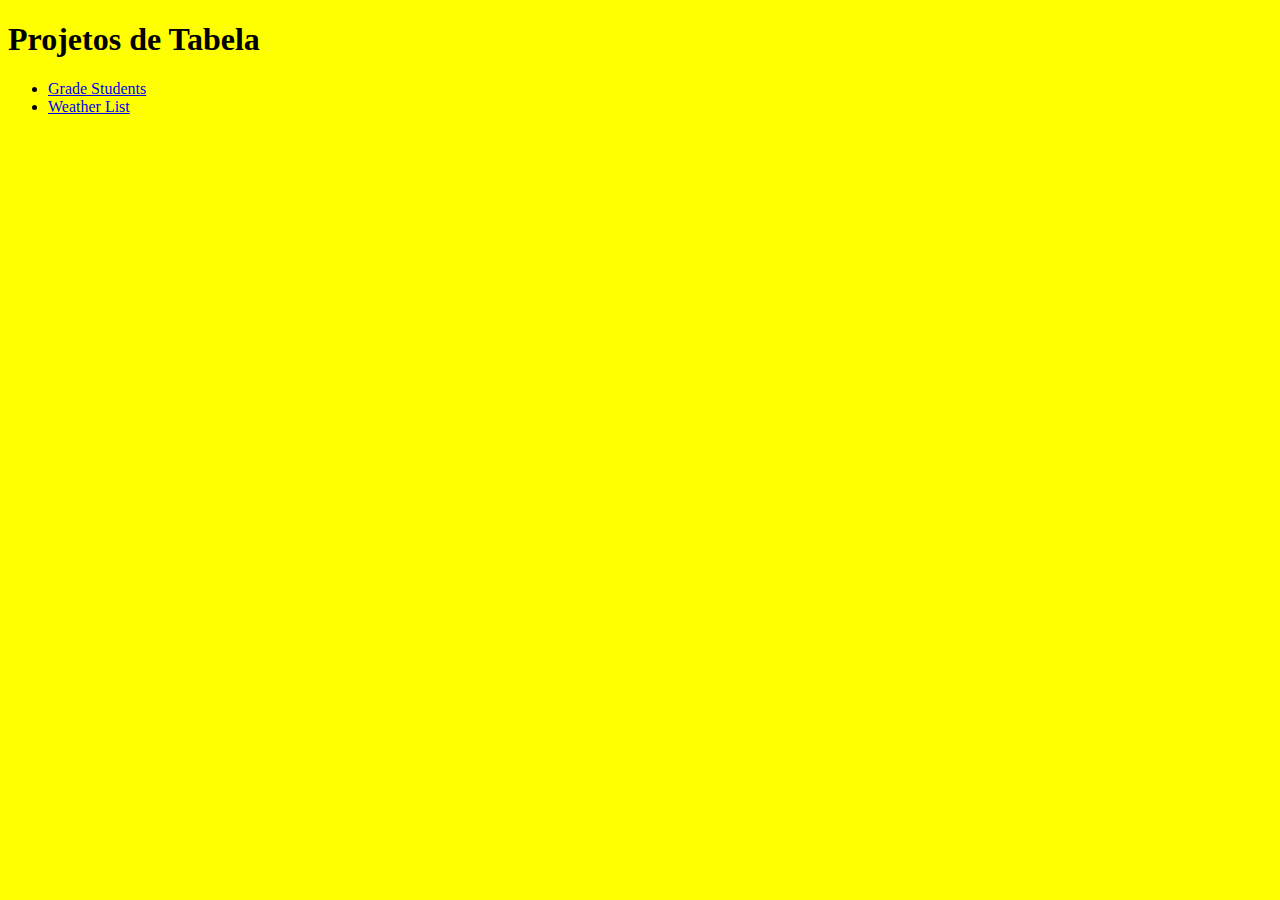
<file: index.html>
<!DOCTYPE html>
<html lang="pt-BR">
<head>
    <meta charset="UTF-8">
    <meta name="viewport" content="width=device-width, initial-scale=1.0">
    <title>Página Inicial</title>
    <style>
    *{
    background-color: yellow    
    }
    </style>
</head>
<body>
    <h1>Projetos de Tabela</h1>
    <ul>
        <li><a href="gradestudents.html">Grade Students</a></li>
        <li><a href="weatherlist.html">Weather List</a></li>
    </ul>
</body>
</html>
</file>
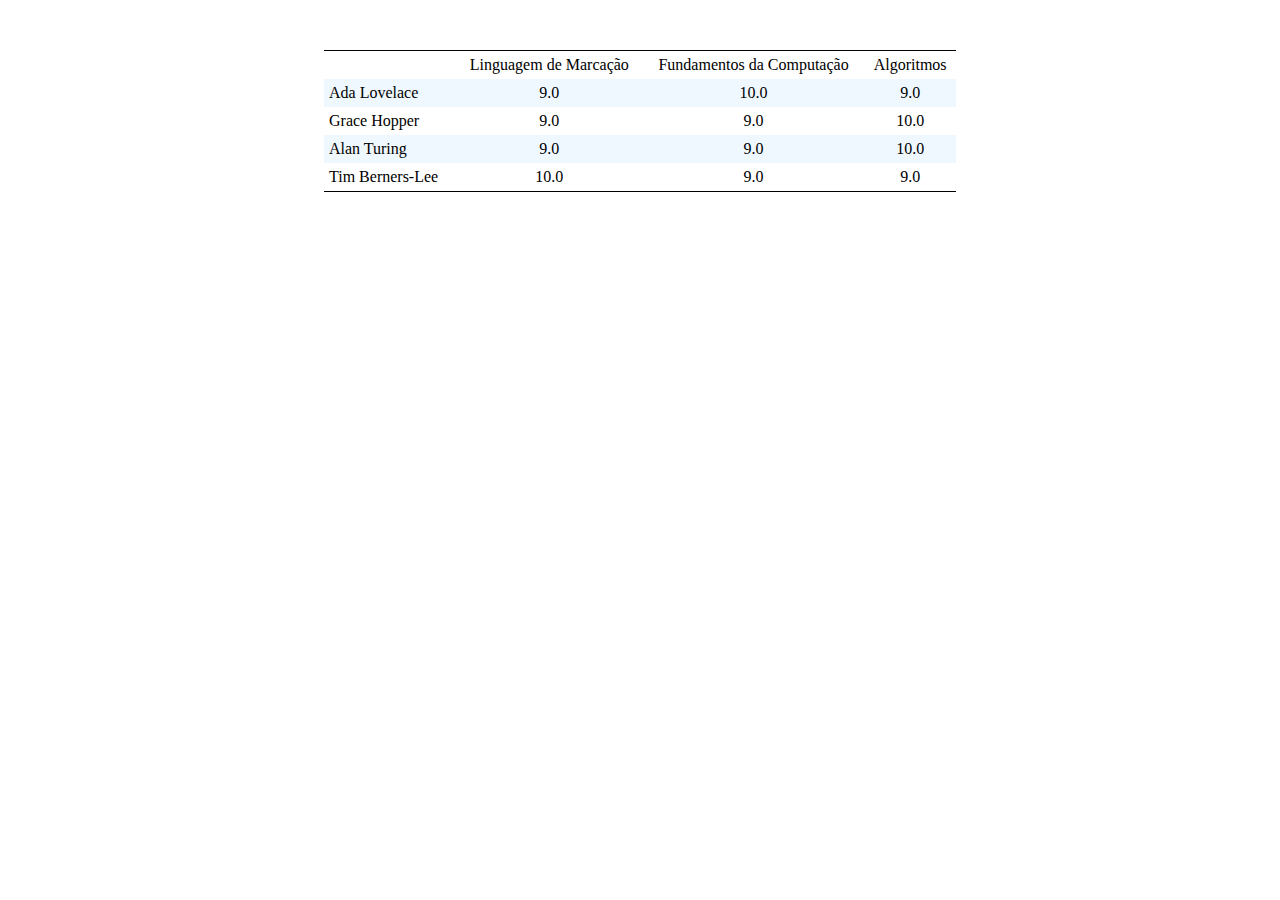
<file: gradestudents.html>
<!DOCTYPE html>
<html>
<head>
	<title>Notas dos Alunos</title>
	<meta charset="utf-8">
	<link rel="stylesheet" href="CSS/style2.css">
</head>
<body>

	<table>
		<thead>
			<tr>
				<td id="sem_borda"></td>
				<td>Linguagem de Marcação</td>
				<td>Fundamentos da Computação</td>
				<td>Algoritmos</td>
			</tr>
		</thead>
		<tbody>
			<tr class="impar">
				<td class="nome">Ada Lovelace</td>
				<td>9.0</td>
				<td>10.0</td>
				<td>9.0</td>
			</tr>
			<tr>
				<td class="nome">Grace Hopper</td>
				<td>9.0</td>
				<td>9.0</td>
				<td>10.0</td>
			</tr>
			<tr class="impar">
				<td  class="nome">Alan Turing</td>
				<td>9.0</td>
				<td>9.0</td>
				<td>10.0</td>
			</tr>
			<tr>
				<td  class="nome">Tim Berners-Lee</td>
				<td>10.0</td>
				<td>9.0</td>
				<td>9.0</td>
			</tr>
		</tbody>
	</table>
</body>
</html>
</file>
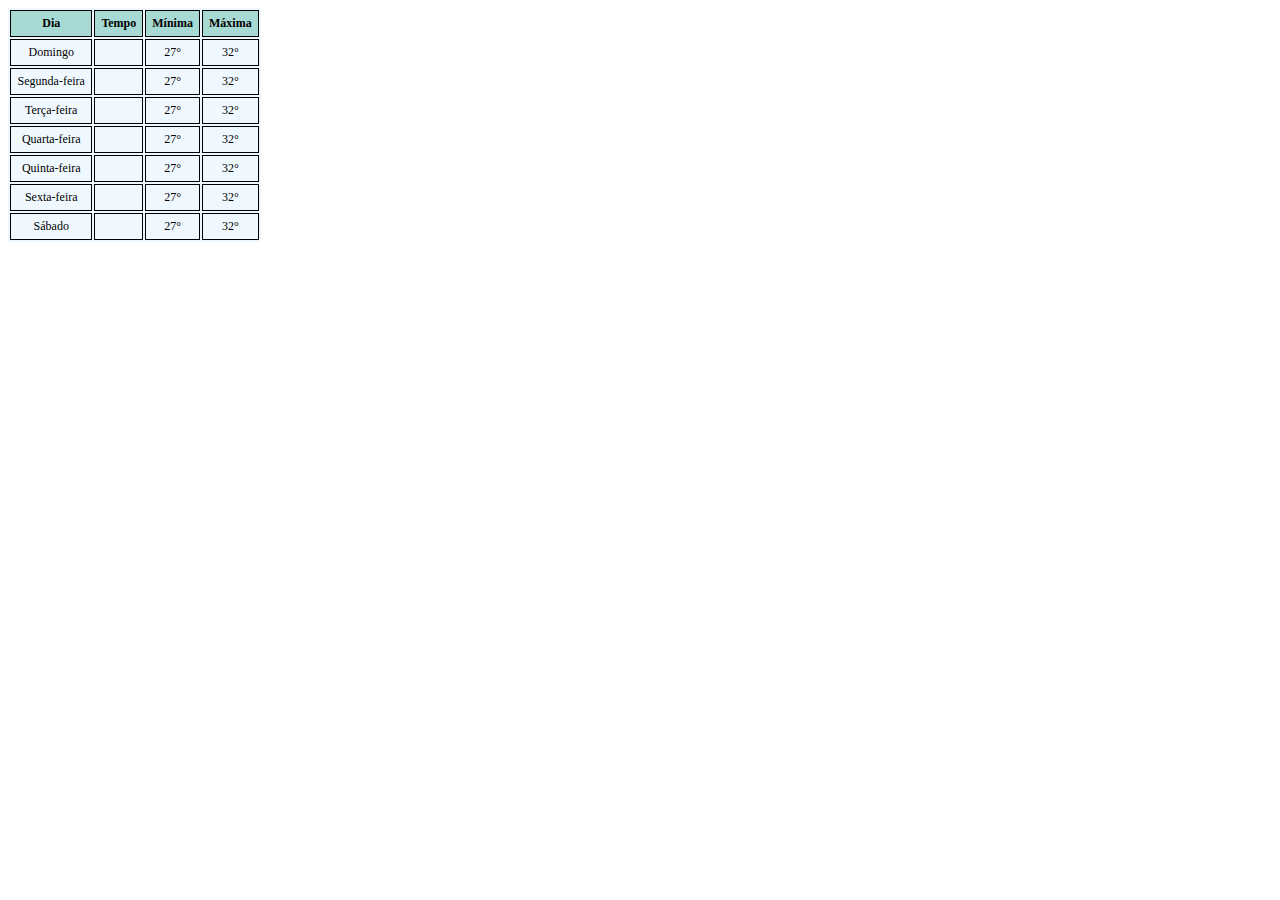
<file: weatherlist.html>
<!DOCTYPE html>
<html>
<head>
	<title>Previsão do Tempo</title>
	<meta charset="utf-8">
	<link rel="stylesheet" href="https://erikflowers.github.io/weather-icons/css/weather-icons.css">
	<link rel="stylesheet" href="CSS/style1.css">
</head>
<body>
	<table>
		<thead>
			<tr>
				<th>Dia</th>
				<th>Tempo</th>
				<th>Mínima</th>
				<th>Máxima</th>
			</tr>
		</thead>
		<tbody>
			<tr>
				<td>Domingo</td>
				<td><i class="wi wi-day-cloudy"></i></td>
				<td>27°</td>
				<td>32°</td>
			</tr>
			<tr>
				<td>Segunda-feira</td>
				<td><i class="wi wi-day-sunny"></i></td>
				<td>27°</td>
				<td>32°</td>
			</tr>
			<tr>
				<td>Terça-feira</td>
				<td><i class="wi wi-day-rain"></i></td>
				<td>27°</td>
				<td>32°</td>
			</tr>
			<tr>
				<td>Quarta-feira</td>
				<td><i class="wi wi-day-lightning"></i></td>
				<td>27°</td>
				<td>32°</td>
			</tr>
			<tr>
				<td>Quinta-feira</td>
				<td><i class="wi wi-day-windy"></i></td>
				<td>27°</td>
				<td>32°</td>
			</tr>
			<tr>
				<td>Sexta-feira</td>
				<td><i class="wi wi-cloudy"></i></td>
				<td>27°</td>
				<td>32°</td>
			</tr>
			<tr>
				<td>Sábado</td>
				<td><i class="wi wi-day-cloudy"></i></td>
				<td>27°</td>
				<td>32°</td>
			</tr>
		</tbody>
	</table>
</body>
</html>
</file>
<file: CSS/style2.css>
table{
	text-align: center;
	width: 50%;	
	border-collapse: collapse;
	margin: auto;
	min-width: 300px;
	margin-top: 50px;
	border-top: 1px solid black;
	border-bottom: 1px solid black;
}
.impar{
	background-color: rgb(240,248,255);
}
.nome{
	text-align: left;
}
td{
    padding: 5px;
}
</file>
<file: CSS/style1.css>
table {
    text-align: center;
    font-family: 'Times New Roman', Times, serif;
    width: 20%;
    font-size: 12px;
    background-color: rgb(240, 248, 255);
}
th, tr:hover{
    background-color: rgb(168, 218, 213);
}
th,td{
    border: 1px solid black;
    padding: 5px;
}
</file>
